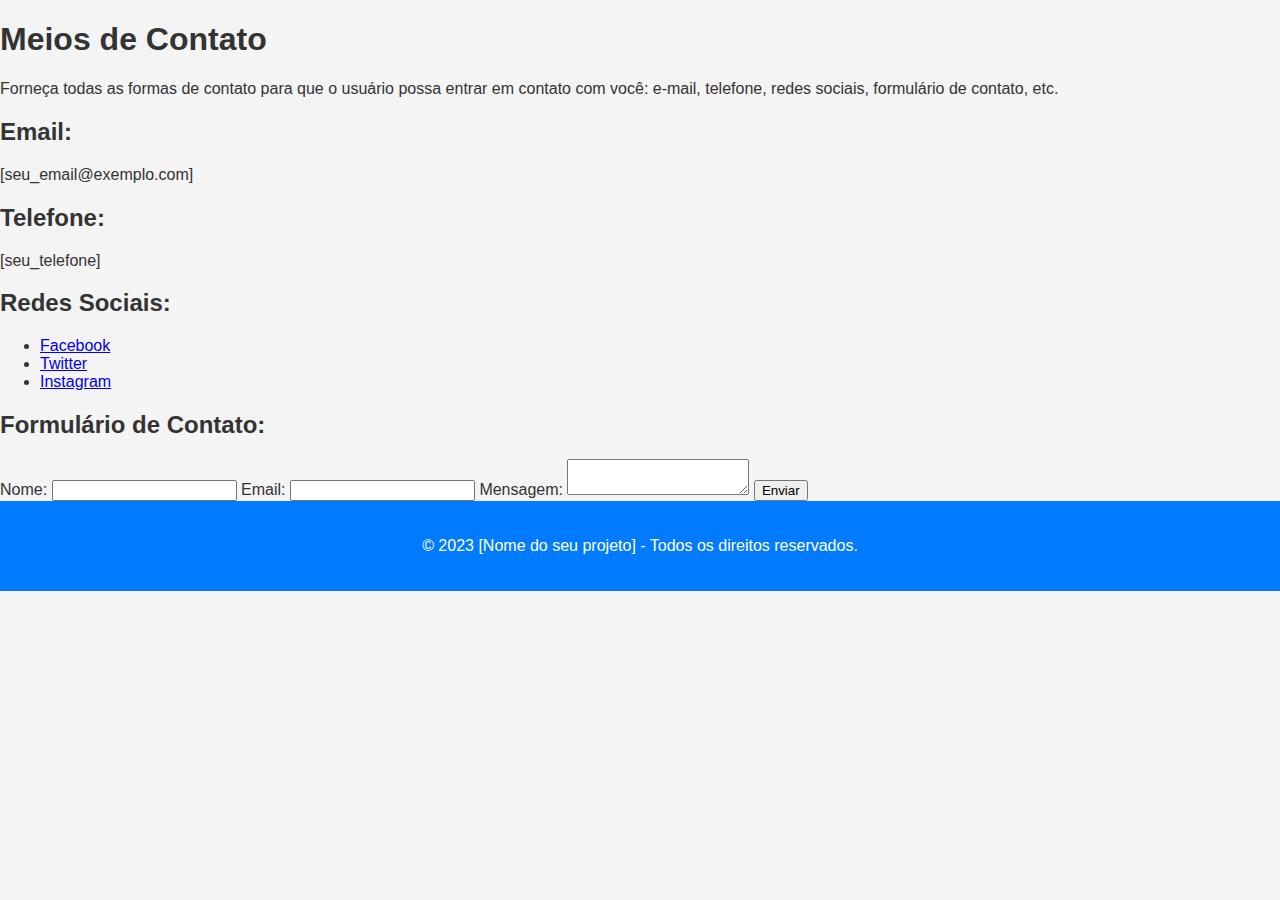
<file: contato.html>
<!DOCTYPE html>
<html>
<head>
  <title>Meios de Contato</title>
  <link rel="stylesheet" href="style.css">
</head>
<body>
  <h1>Meios de Contato</h1>

  <p>
    Forneça todas as formas de contato para que o usuário possa entrar 
    em contato com você: e-mail, telefone, redes sociais, formulário de 
    contato, etc.
  </p>

  <h2>Email:</h2>
  <p>[seu_email@exemplo.com]</p>

  <h2>Telefone:</h2>
  <p>[seu_telefone]</p>

  <h2>Redes Sociais:</h2>
  <ul>
    <li><a href="[link_para_seu_perfil_no_facebook]">Facebook</a></li>
    <li><a href="[link_para_seu_perfil_no_twitter]">Twitter</a></li>
    <li><a href="[link_para_seu_perfil_no_instagram]">Instagram</a></li>
  </ul>

  <h2>Formulário de Contato:</h2>
  <form>
    <label for="nome">Nome:</label>
    <input type="text" id="nome" name="nome" required>

    <label for="email">Email:</label>
    <input type="email" id="email" name="email" required>

    <label for="mensagem">Mensagem:</label>
    <textarea id="mensagem" name="mensagem" required></textarea>

    <button type="submit">Enviar</button>
  </form>

  <footer>
    <p>&copy; 2023 [Nome do seu projeto] - Todos os direitos reservados.</p>
  </footer>
</body>
</html>
</file>
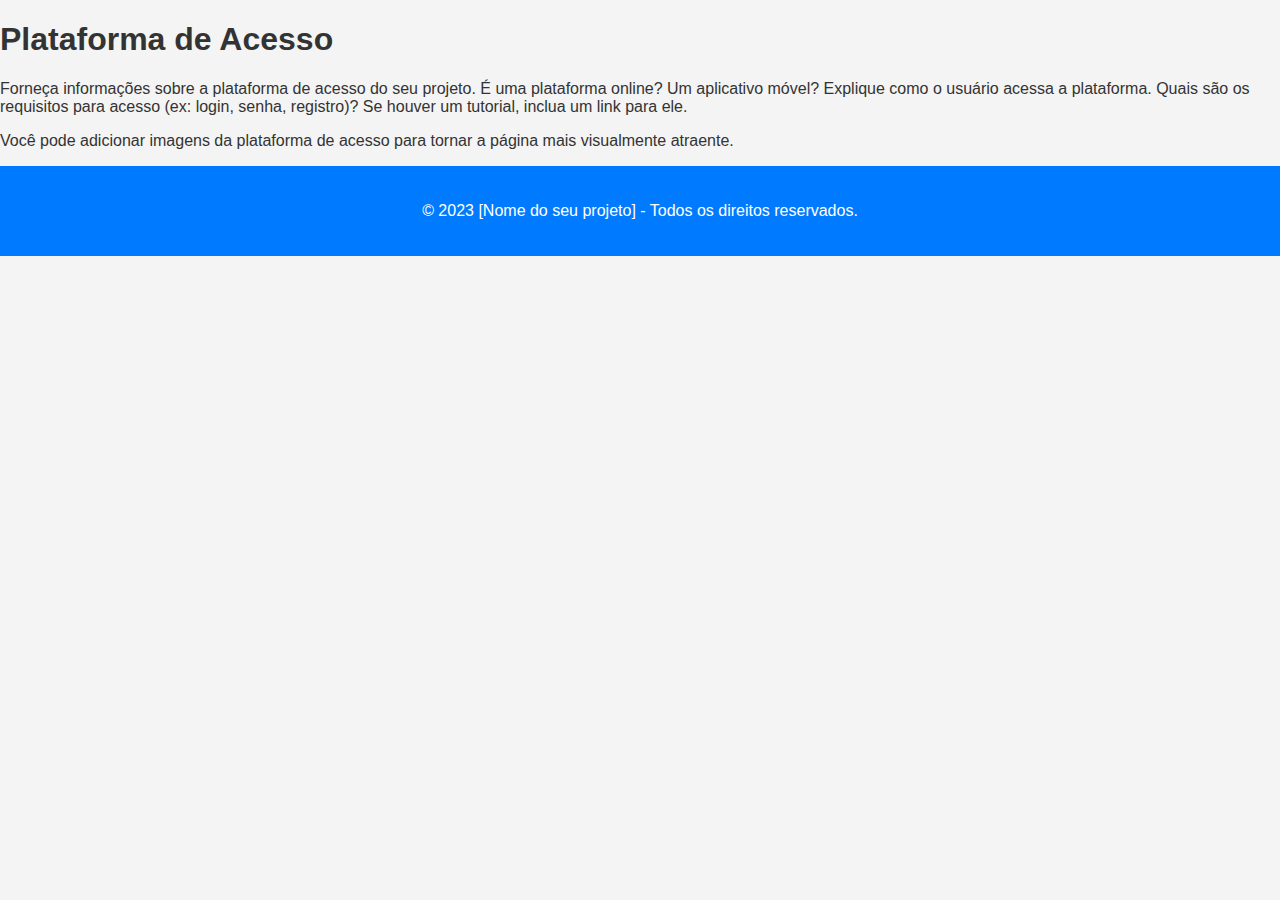
<file: plataformas.html>
<!DOCTYPE html>
<html>
<head>
  <title>Plataforma de Acesso</title>
  <link rel="stylesheet" href="style.css">
</head>
<body>
  <h1>Plataforma de Acesso</h1>

  <p>
    Forneça informações sobre a plataforma de acesso do seu projeto. 
    É uma plataforma online? Um aplicativo móvel?  
    Explique como o usuário acessa a plataforma. 
    Quais são os requisitos para acesso (ex: login, senha, 
    registro)?  Se houver um tutorial, inclua um link para ele.
  </p>

  <p>
    Você pode adicionar imagens da plataforma de acesso para 
    tornar a página mais visualmente atraente.
  </p>

  <footer>
    <p>&copy; 2023 [Nome do seu projeto] - Todos os direitos reservados.</p>
  </footer>
</body>
</html>
</file>
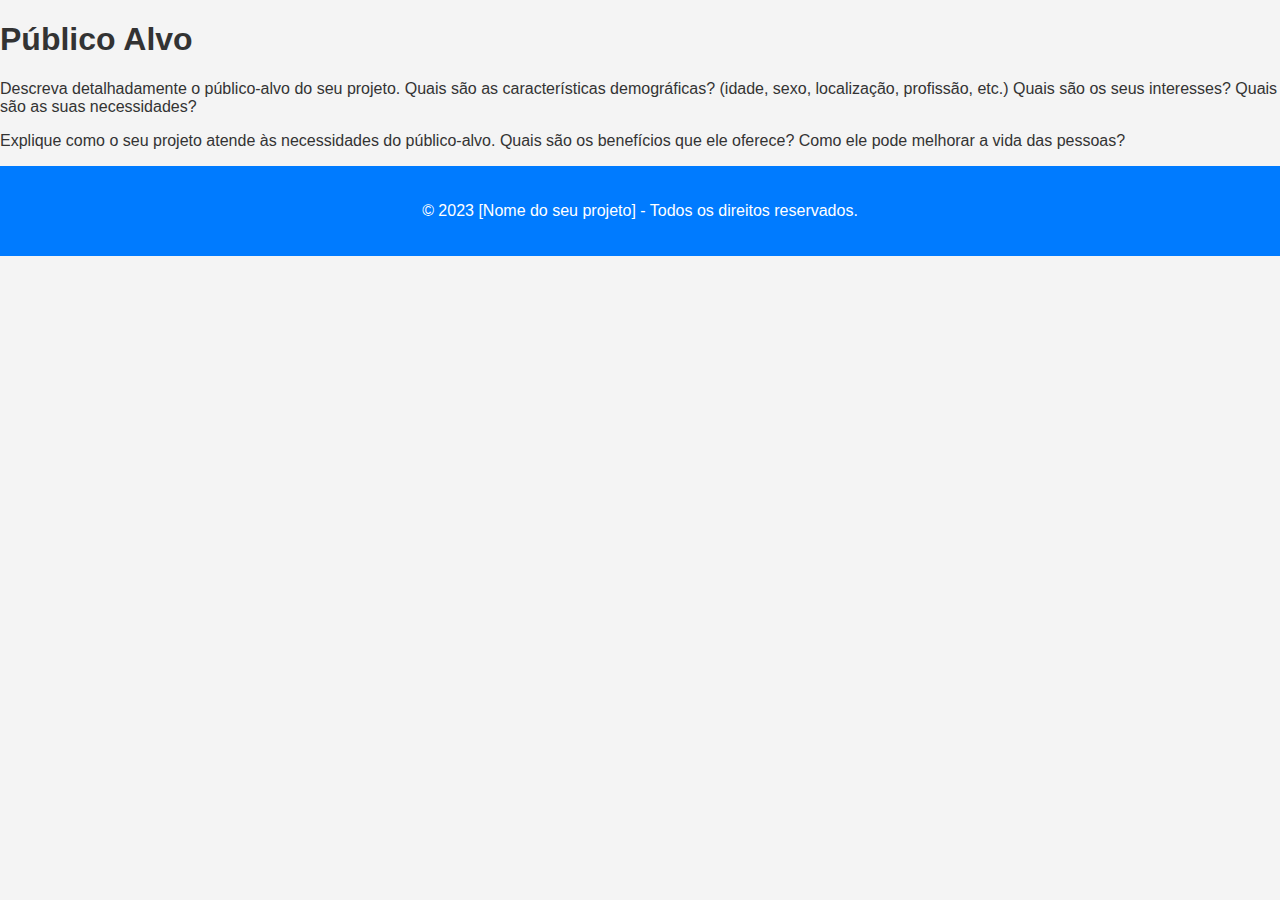
<file: publico.html>
<!DOCTYPE html>
<html>
<head>
  <title>Público Alvo</title>
  <link rel="stylesheet" href="style.css">
</head>
<body>
  <h1>Público Alvo</h1>

  <p>
    Descreva detalhadamente o público-alvo do seu projeto. 
    Quais são as características demográficas? (idade, sexo, 
    localização, profissão, etc.) Quais são os seus interesses? 
    Quais são as suas necessidades? 
  </p>

  <p>
    Explique como o seu projeto atende às necessidades do público-alvo. 
    Quais são os benefícios que ele oferece? Como ele pode melhorar 
    a vida das pessoas?
  </p>

  <footer>
    <p>&copy; 2023 [Nome do seu projeto] - Todos os direitos reservados.</p>
  </footer>
</body>
</html>
</file>
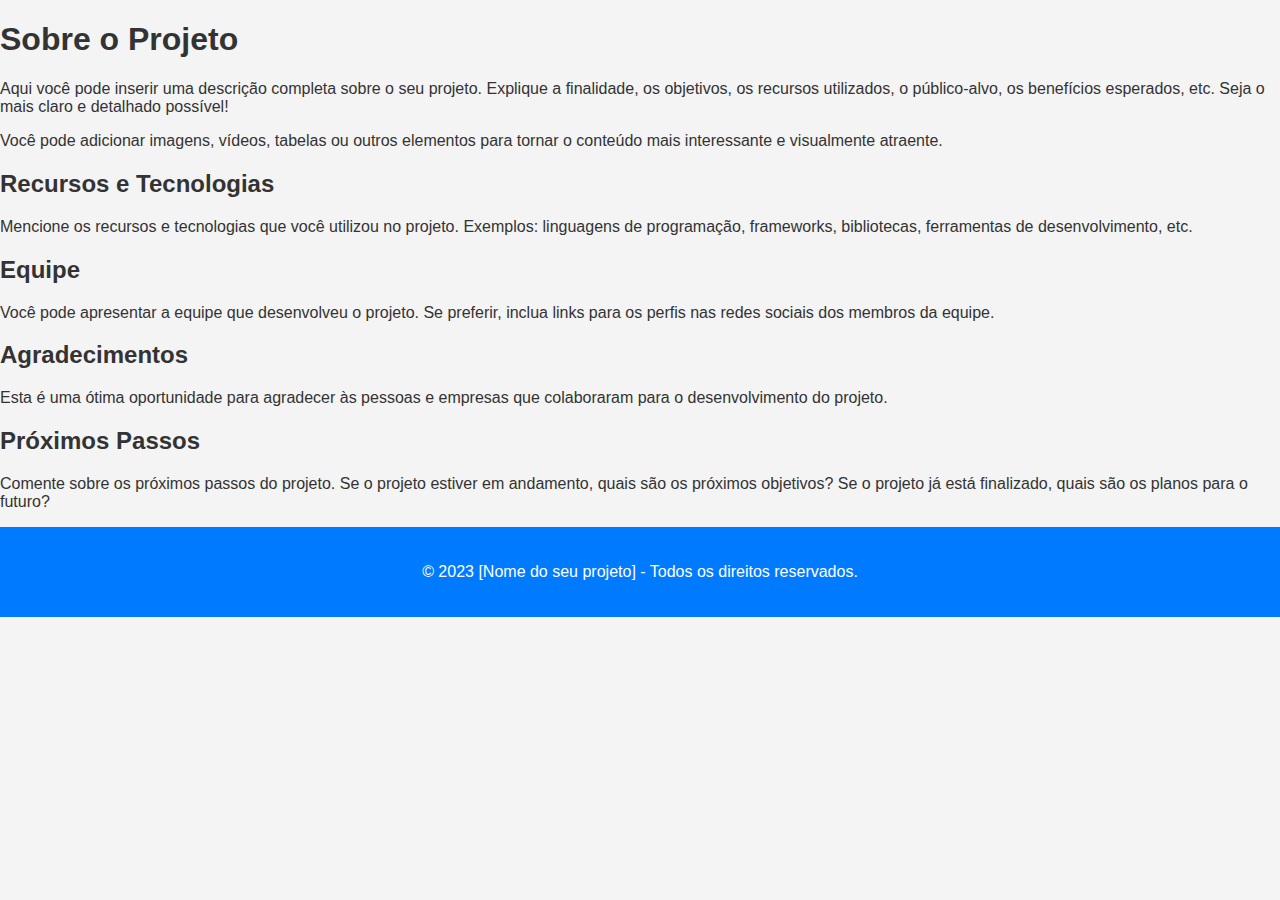
<file: sobre.html>
<!DOCTYPE html>
<html>
<head>
  <title>Sobre o Projeto</title>
  <link rel="stylesheet" href="./style.css">
</head>
<body>
  <h1>Sobre o Projeto</h1>

  <p>
    Aqui você pode inserir uma descrição completa sobre o seu projeto. Explique a 
    finalidade, os objetivos, os recursos utilizados, o público-alvo, os benefícios 
    esperados, etc. Seja o mais claro e detalhado possível!
  </p>

  <p>
    Você pode adicionar imagens, vídeos, tabelas ou outros elementos para 
    tornar o conteúdo mais interessante e visualmente atraente.
  </p>

  <h2>Recursos e Tecnologias</h2>
  <p>
    Mencione os recursos e tecnologias que você utilizou no projeto. 
    Exemplos: linguagens de programação, frameworks, bibliotecas, ferramentas 
    de desenvolvimento, etc.
  </p>

  <h2>Equipe</h2>
  <p>
    Você pode apresentar a equipe que desenvolveu o projeto. Se preferir, 
    inclua links para os perfis nas redes sociais dos membros da equipe.
  </p>

  <h2>Agradecimentos</h2>
  <p>
    Esta é uma ótima oportunidade para agradecer às pessoas e empresas 
    que colaboraram para o desenvolvimento do projeto. 
  </p>

  <h2>Próximos Passos</h2>
  <p>
    Comente sobre os próximos passos do projeto. Se o projeto estiver em 
    andamento, quais são os próximos objetivos? Se o projeto já está finalizado, 
    quais são os planos para o futuro?
  </p>

  <footer>
    <p>&copy; 2023 [Nome do seu projeto] - Todos os direitos reservados.</p>
  </footer>
</body>
</html>
</file>
<file: style.css>
body {
    font-family: sans-serif;
    margin: 0;
    padding: 0;
    background-color: #f4f4f4;
    color: #333;
}

header {
    background-color: #007bff;
    padding: 25px 0;
    border-bottom: 1px solid #ddd;
}

.container {
    max-width: 1200px;
    margin: 0 auto;
    padding: 0 20px;
}

.logo {
    float: left;
    margin-right: 10px;
}

.logo img {
    height: 200px;
}

nav {
    float: right;
}

nav ul {
    list-style: none;
    margin: 0;
    padding: 0;
}

nav li {
    display: inline-block;
    margin-left: 10px;
    border: solid 3px #1668c0;
    color: white;
    border-radius: 5px;
    background-color: #1668c0;
}

nav a {
    text-decoration: none;
    color: white;
    font-weight: bold;
}

#hero {
    background-image: url("hero-background.jpg");
    background-size: cover;
    background-position: center;
    padding: 100px 0;
    text-align: center;
    color: #1b1a1a;
}

#hero h1 {
    font-size: 4em;
    margin-bottom: 20px;
}

#hero h2 {
    font-size: 2em;
    margin-bottom: 30px;
}

#hero p {
    font-size: 1.2em;
    line-height: 1.6;
}

#hero button {
    background-color: #007bff;
    color: white;
    padding: 15px 30px;
    border: none;
    border-radius: 5px;
    font-size: 1.2em;
    cursor: pointer;
    transition: background-color 0.3s ease;
}

#hero button:hover {
    background-color: #0056b3;
}

section {
    padding: 50px 0;
}

section h2 {
    text-align: center;
    margin-bottom: 30px;
}

.row {
    display: flex;
    flex-wrap: wrap;
    justify-content: space-between;
    margin-top: 30px;
}

.col {
    width: 23%;
    margin-bottom: 30px;
    text-align: center;
}

.col img {
    max-width: 100%;
    height: auto;
    margin-bottom: 20px;
}

.col h3 {
    margin-bottom: 10px;
}

.col p {
    line-height: 1.6;
}

#contato form {
    margin-top: 30px;
}

#contato label {
    display: block;
    margin-bottom: 5px;
    font-weight: bold;
}

#contato input,
#contato textarea {
    width: 100%;
    padding: 10px;
    margin-bottom: 15px;
    border: 1px solid #ddd;
    border-radius: 5px;
    box-sizing: border-box;
}

#contato button {
    background-color: #007bff;
    color: #fff;
    padding: 10px 20px;
    border: none;
    border-radius: 5px;
    cursor: pointer;
    transition: background-color 0.3s ease;
}

#contato button:hover {
    background-color: #0056b3;
}
#plataforma{
    background-image: url("hero-background.jpg");
    background-size: cover;
    background-position: center;
    padding: 100px 0;
    text-align: center;
    color: #1b1a1a;
}
#plataforma li{
    text-align: justify;
}
#plataforma button{
    background-color: #007bff;
    color: white;
    padding: 15px 30px;
    border: none;
    border-radius: 5px;
    font-size: 1.2em;
    cursor: pointer;
    transition: background-color 0.3s ease;
}
#plataforma button:hover{
    background-color: #0056b3;
}

footer {
    background-color: #007bff;
    color: #fff;
    padding: 20px 0;
    text-align: center;
}
</file>
